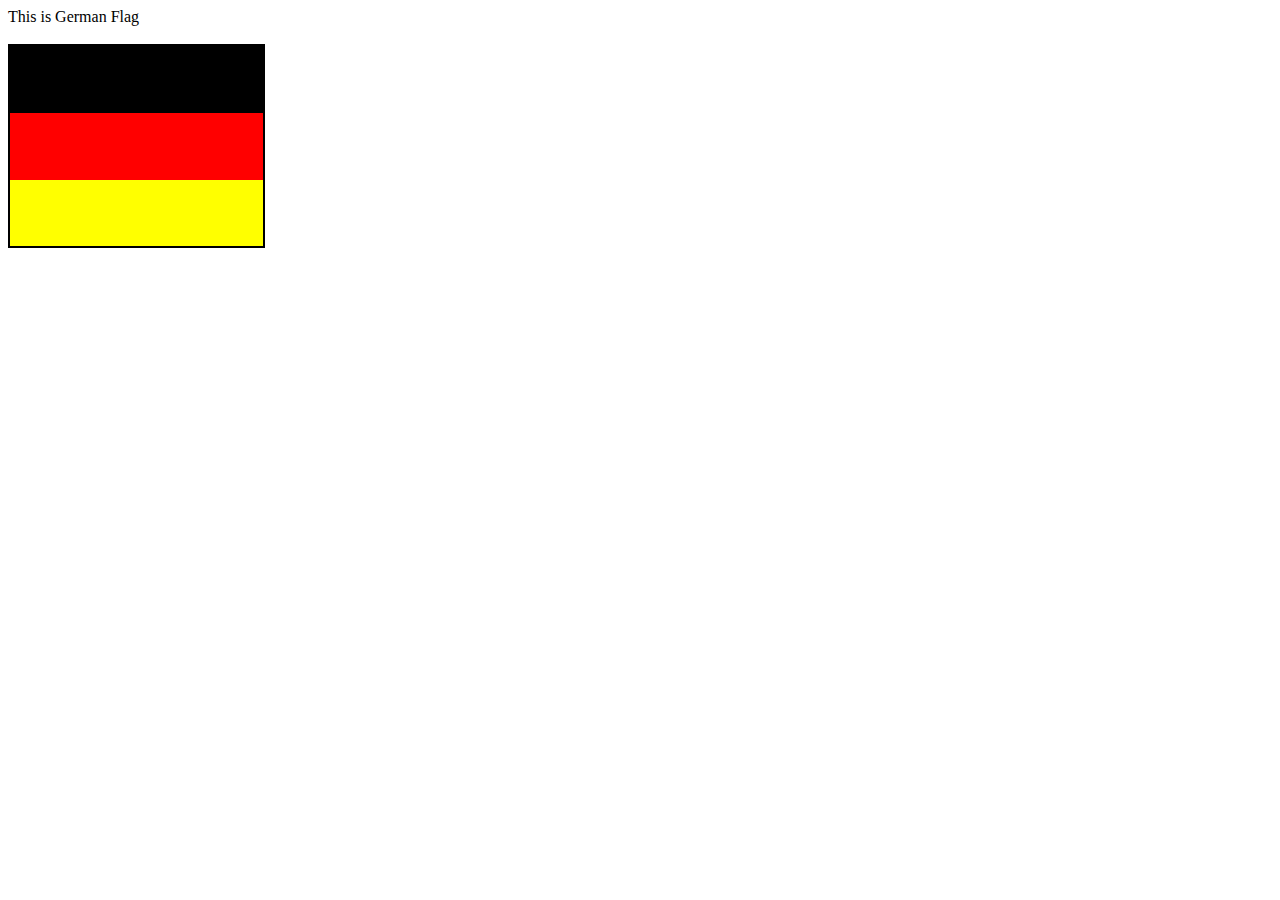
<file: flag1.html>
<!DCTYPE html>
<html>

<head>
<title>German Flaq</title>
<style>
#flaq
{
width:20%;
min-height:200px;
border:2px solid black;

}

#black
{
width:100%;
height:67px;
background-color:black;
}
#red
{
background-color:red;
height:67px;
width:100%
}
#yellow
{
background-color:yellow;
width:100%;
height:66px;
}

</style>
</head>
<body>
<h>This is German Flag</h><br><br>
<div id="flaq">

<div id="black"> </div>
<div id="red"></div>
<div id="yellow"></div>
</div>
</body
</html>
</file>
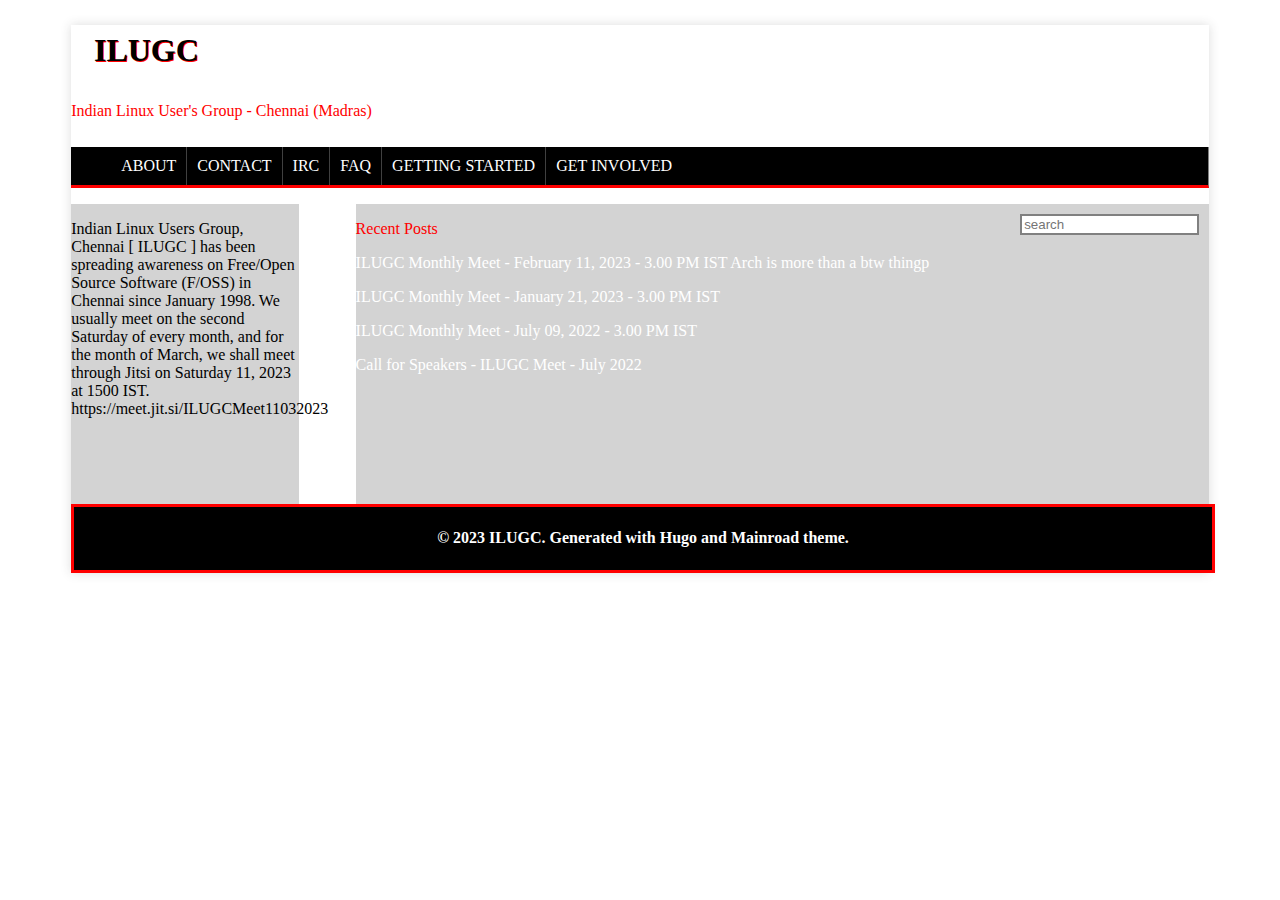
<file: luc.html>
<!DOCTYPE html>
<html lan="en">
<head>
<title>Webiste layout</title>
<link rel="stylesheet" href="luc.css">
</head>

<body>
<div class="body">
<div id="div1">
<h1>ILUGC</h1>
</div>

<div id="headerbanner">
<p>Indian Linux User's Group - Chennai (Madras)</p>
</div>

<div class="menu"> 
<ul>
    <li> <a href="/about">about </a></li>
    <li> <a href="/about">contact </a></li>
    <li> <a href="/about">irc </a></li>
    <li> <a href="/about">faq </a></li>
    <li> <a href="/about">Getting Started </a></li>
    <li> <a href="/about">Get Involved </a></li>   
</ul>
</div>
<div id="divmain" class="clearfix">

         <div id="sidebar">
          
<p>Indian Linux Users Group, Chennai [ ILUGC ] has been spreading awareness on Free/Open Source Software (F/OSS) in Chennai since January 1998. We usually meet on the second Saturday of every month, and for the month of March, we shall meet through Jitsi on Saturday 11, 2023 at 1500 IST. https://meet.jit.si/ILUGCMeet11032023</p>
          </div>
          <div id="bodydiv">
         
        <input type="text"  class="search" placeholder="search">
       <p style="color:red";>Recent Posts</p>
<p><a href="ILUGC Monthly Meet - March 11, 2023 - 3.00 PM IST"/></p>
<p>ILUGC Monthly Meet - February 11, 2023 - 3.00 PM IST
Arch is more than a btw thing</>p
<p>ILUGC Monthly Meet - January 21, 2023 - 3.00 PM IST</p>
<p>ILUGC Monthly Meet - July 09, 2022 - 3.00 PM IST</p>
<p>Call for Speakers - ILUGC Meet - July 2022</p>

  </div>
</div>

<div id="footdiv">
<h4>© 2023 ILUGC. Generated with Hugo and Mainroad theme.</h4>
</div>
</div>
</body>
</html>
</file>
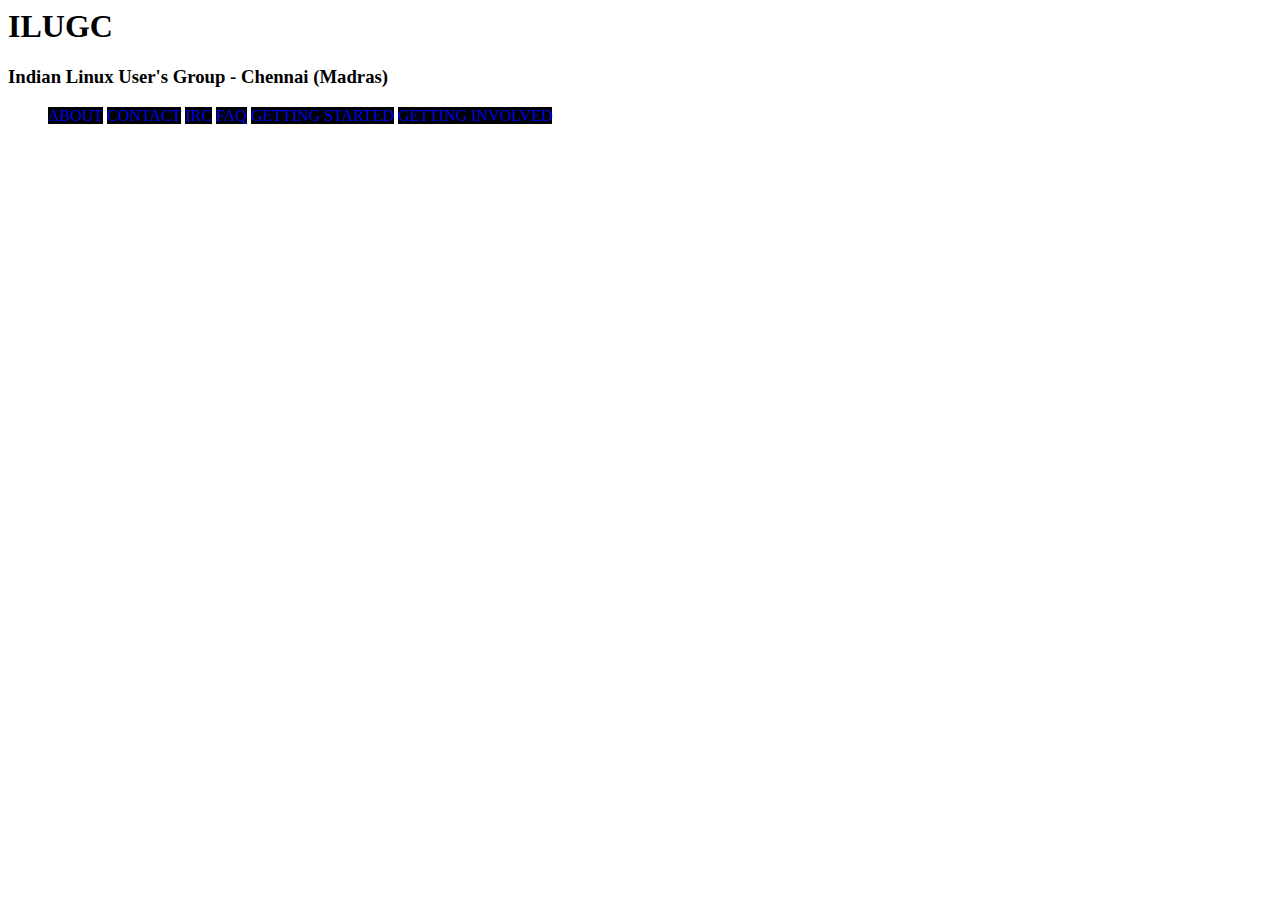
<file: tiles.html>
<html>
<head>
<title> ILUGC </title>

<style>
a{
text-decoration:none;
}
li
{
display:inline;

 background-color: black;
}
li:hover
{
color:red;
}
</style>
 </head>
<body>
<div class ="title">
<h1> ILUGC </h1>
<h3> Indian Linux User's Group - Chennai (Madras) </h3>
</div>
<ul>
  <li><a href="#home">ABOUT</a></li>
  <li><a href="#news">CONTACT</a></li>
  <li><a href="#contact">IRC</a></li>
  <li><a href="#about">FAQ</a></li>
 <li><a href="#about">GETTING STARTED</a></li>
 <li><a href="#about">GETTING INVOLVED</a></li>
</ul>
</body>

</html>
</file>
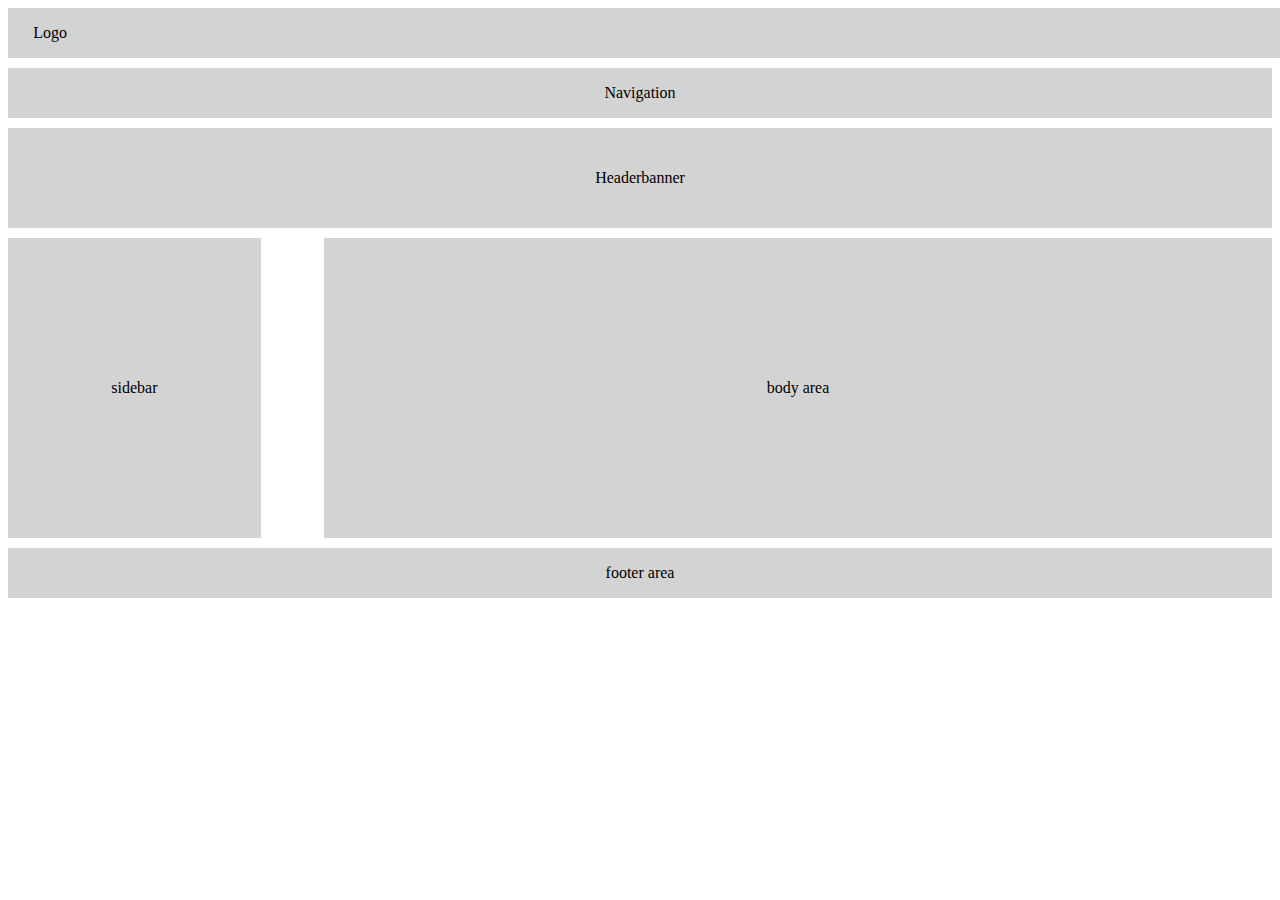
<file: Weblayout.html>
<!DOCTYPE html>
<html lan="en">
<head>
<title>Webiste layout</title>
</head>
<style>
#div1
{
width:100%;
height:50px;
background-color:lightgray;
line-height:50px;
margin-bottom:10px;
padding-left:2%;
}
#div2
{
width:100%;
height:50px;
background-color:lightgray;
line-height:50px;
text-align:center;
margin-bottom:10px;
}
#headerbanner
{
width:100%;
min-height:100px;
background-color:lightgray;
margin-bottom:10px;
text-align:center;
line-height:100px;
}

#divmain
{
width:100%;
margin-bottom:10px;

}

#sidebar
{
height:300px;
width:20%;
background-color:lightgray;
float:left;
text-align:center;
line-height:300px;
}
#bodydiv
{
width:75%;
min-height:300px;
background-color:lightgray;
float:right;
text-align:center;
line-height:300px;
}
.clearfix::after
{
content:"";
display:block;
clear:both;
}
#footdiv
{
width:100%;
min-height:50px;
background-color:lightgray;
line-height:50px;
text-align:center;

}

</style>
<body>

<div id="div1">
Logo
</div>
<div id="div2">
Navigation
</div>
<div id="headerbanner">
Headerbanner
</div>
<div id="divmain" class="clearfix">

         <div id="sidebar">
          sidebar
          </div>
          <div id="bodydiv">
          body area
         </div>
</div>

<div id="footdiv">
footer area
</div>

</body>
</html>
</file>
<file: luc.css>
#div1
{
width:100%;
height:50px;
background-color:none;
text-shadow:1px 1px #ff0000;
color:black;
line-height:50px;
margin-bottom:10px;
padding-left:2%;
}
div2
{
width:100%;
height:60px;
background-color:black;
line-height:40px;

margin-bottom:10px;
}
#headerbanner
{
width:100%;
min-height:40px;
background-color:none;
color:red;
margin-bottom:10px;
line-height:40px;
}
ul
{
display: flex; 
list-style-type:none; 
background:black; 
color: white; 
border-bottom: 3px solid red;
border-right:1px solid gray;
}
a
{
text-decoration: none; 
color: white; 
}
li
{
padding: 10px; 
text-transform:uppercase;
border-right: 0.5px solid #404040; 
}
li:nth-child(6)
{
border:none; 
}
li:hover
{
background:red;
}
.body
{
box-sizing: border-box;
box-shadow: 0 0 10px rgba(50,50,50,.17);
width: 90%;
margin: 25px auto;
position: relative;

}
#divmain
{
width:100%;


}

#sidebar
{
height:300px;
width:20%;
background-color:lightgray;
float:left;
text-align:left;

}
#bodydiv
{
width:75%;
min-height:300px;
background-color:lightgray;
float:right;
text-align:left;
}
.clearfix::after
{
content:"";
display:block;
clear:both;
}
#footdiv
{
width:100%;
min-height:20px;
background-color:black;
color:white;
line-height:20px;
text-align:center;
border: solid red;
}
#display
{
display:flex;
color:white;
list-style: square;
justify-content:space-between;
margin: 1em;
}
.search
{
width:20%;
height:20%;
margin-top:10px;
margin-right:10px;
border:2px solid grey;
float:right;
}

#display:hover
{
color:red;
}
</file>
